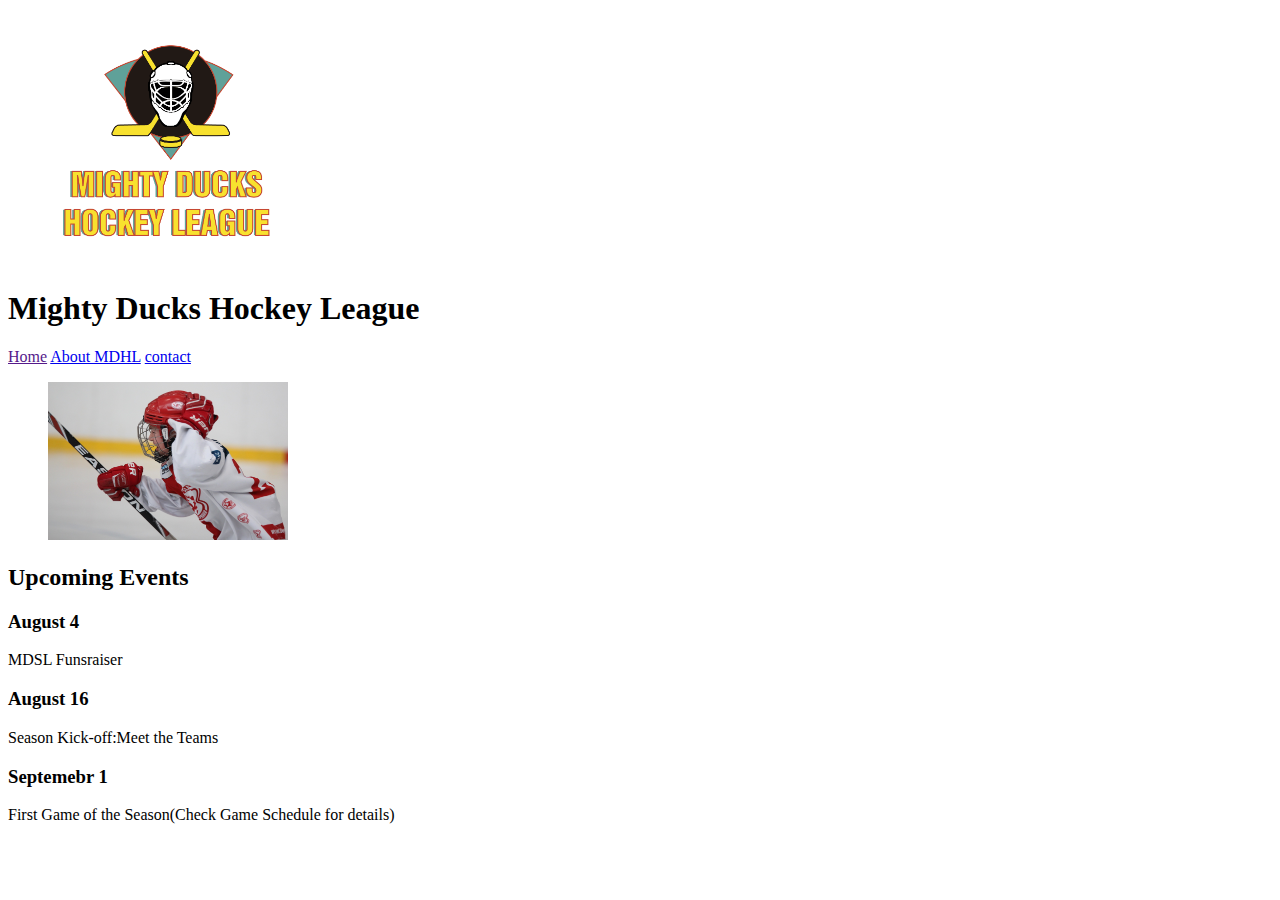
<file: index.html>
<!DOCTYPE html>
<html lang="en">
  <head>
    <meta charset="UTF-8" />
    <meta http-equiv="X-UA-Compatible" content="IE=edge" />
    <meta name="viewport" content="width=device-width, initial-scale=1.0" />
    <link rel="stylesheet" type="text/css" href="estilos.css" />
    <title>Home</title>
  </head>
  <body>
    <header>
      <figure>
        <img src="./assets/LogoMightyducks-01.png" alt="Mightyducks" />
      </figure>

      <h1>Mighty Ducks Hockey League</h1>
      <nav>
        <a href="">Home</a>
        <a href="./about-mdhl.html">About MDHL</a>
        <a href="./contact.html">contact</a>
      </nav>
    </header>
    <main>
      <section>
        <figure>
          <img src="./assets/hockey1.jpg" alt="hockey" />
        </figure>

        <h2>Upcoming Events</h2>
        <article>
          <h3>August 4</h3>
          <p>MDSL Funsraiser</p>
        </article>
        <article>
          <h3>August 16</h3>
          <p>Season Kick-off:Meet the Teams</p>
        </article>
        <article>
          <h3>Septemebr 1</h3>
          <p>First Game of the Season(Check Game Schedule for details)</p>
        </article>
      </section>
    </main>
  </body>
</html>
</file>
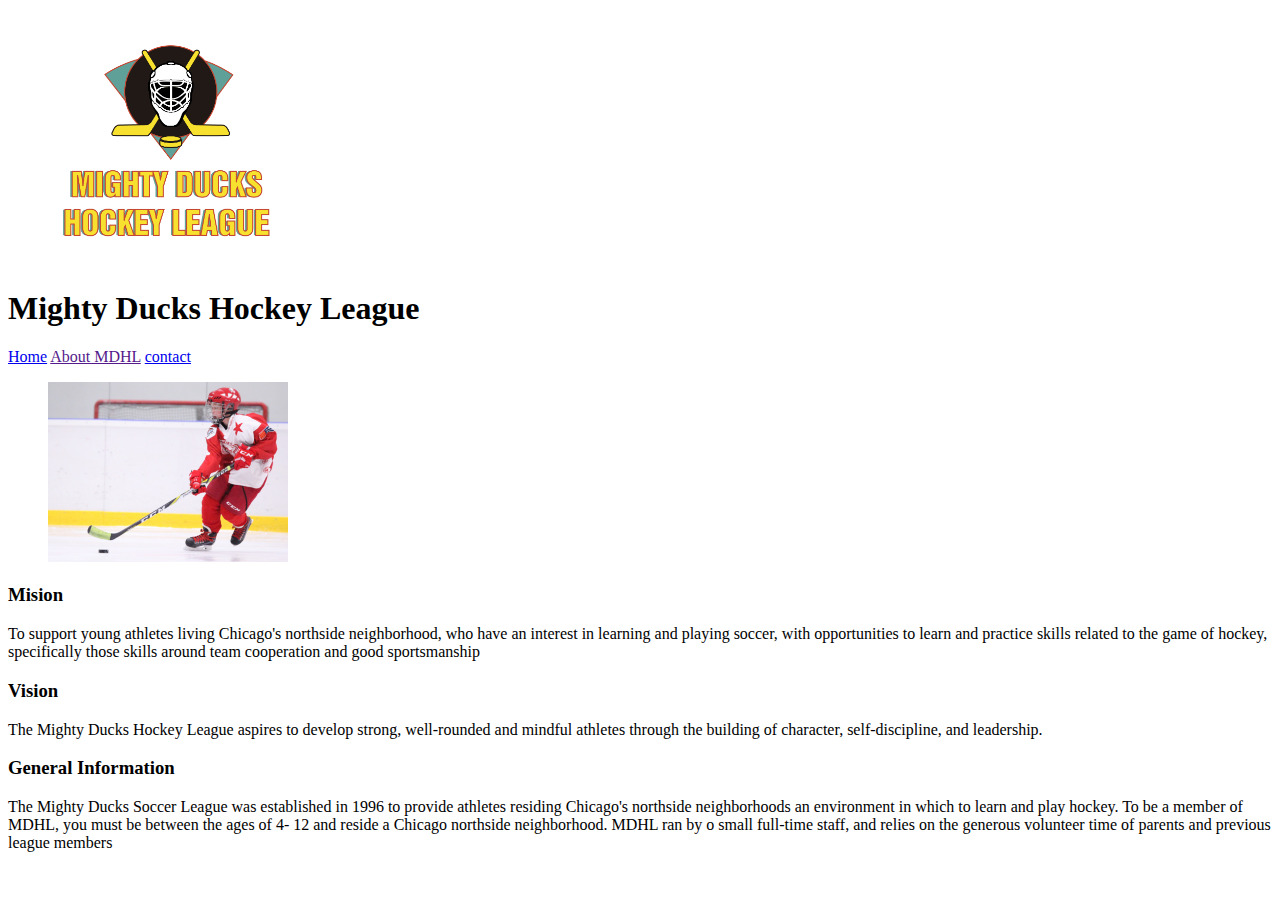
<file: about-mdhl.html>
<!DOCTYPE html>
<html lang="en">
  <head>
    <meta charset="UTF-8" />
    <meta http-equiv="X-UA-Compatible" content="IE=edge" />
    <meta name="viewport" content="width=device-width, initial-scale=1.0" />
    <link rel="stylesheet" type="text/css" href="estilos.css" />
    <title>About MDHL</title>
  </head>
  <body>
    <header>
      <figure>
        <img src="./assets/LogoMightyducks-01.png" alt="Mightyducks" />
      </figure>
      <h1>Mighty Ducks Hockey League</h1>
      <nav>
        <a href="./index.html">Home</a>
        <a href="">About MDHL</a>
        <a href="./contact.html">contact</a>
      </nav>
    </header>

    <main>
      <figure>
        <img src="./assets/hockey2.jpg" alt="hockey" />
      </figure>
      <article>
        <h3>Mision</h3>
        <p>
          To support young athletes living Chicago's northside neighborhood, who
          have an interest in learning and playing soccer, with opportunities to
          learn and practice skills related to the game of hockey, specifically
          those skills around team cooperation and good sportsmanship
        </p>
      </article>
      <article>
        <h3>Vision</h3>
        <p>
          The Mighty Ducks Hockey League aspires to develop strong, well-rounded
          and mindful athletes through the building of character,
          self-discipline, and leadership.
        </p>
      </article>
      <article>
        <h3>General Information</h3>
        <p>
          The Mighty Ducks Soccer League was established in 1996 to provide
          athletes residing Chicago's northside neighborhoods an environment in
          which to learn and play hockey. To be a member of MDHL, you must be
          between the ages of 4- 12 and reside a Chicago northside neighborhood.
          MDHL ran by o small full-time staff, and relies on the generous
          volunteer time of parents and previous league members
        </p>
      </article>
    </main>
  </body>
</html>
</file>
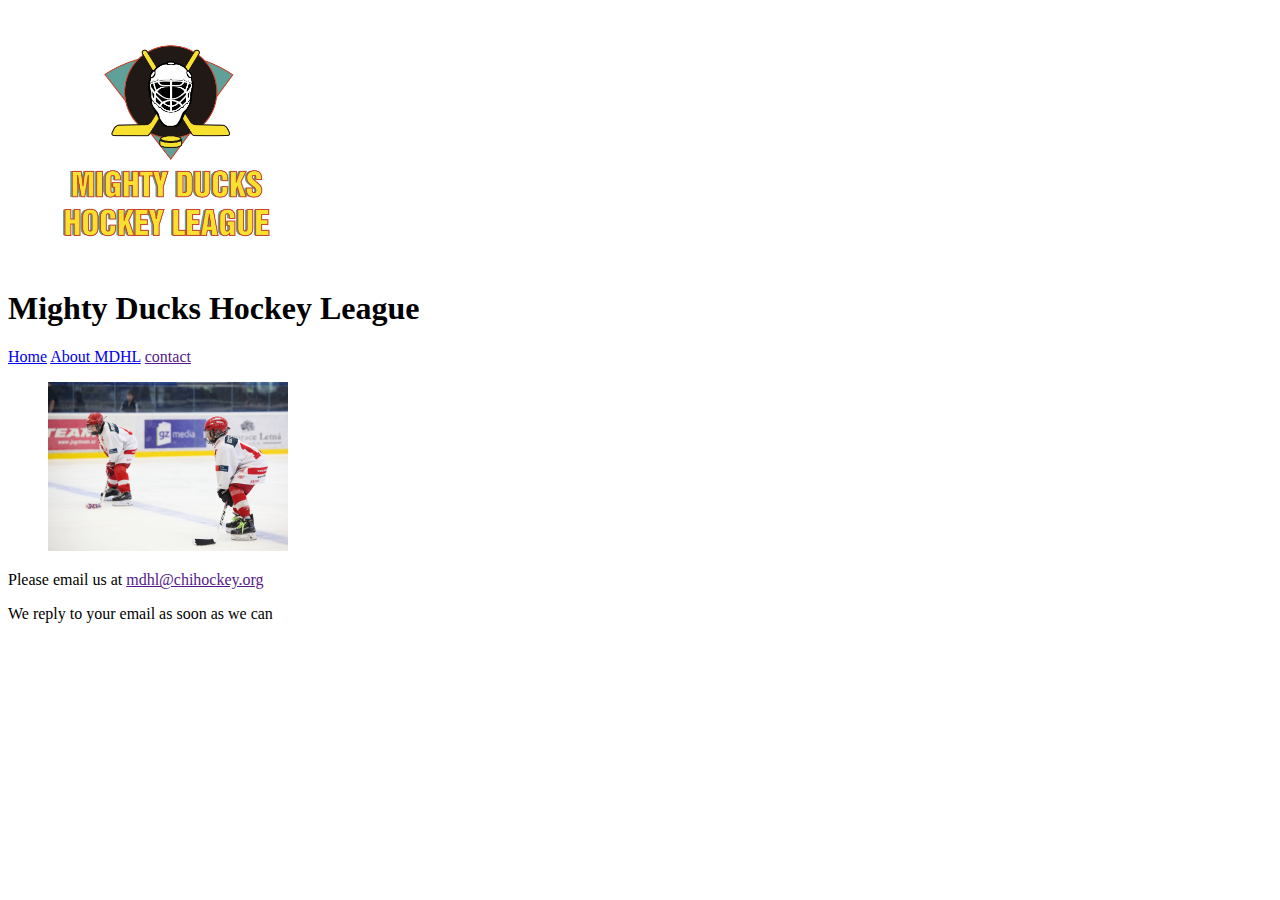
<file: contact.html>
<!DOCTYPE html>
<html lang="en">
  <head>
    <meta charset="UTF-8" />
    <meta http-equiv="X-UA-Compatible" content="IE=edge" />
    <meta name="viewport" content="width=device-width, initial-scale=1.0" />
    <link rel="stylesheet" type="text/css" href="estilos.css" />
    <title>contact</title>
  </head>
  <body>
    <header>
      <figure>
        <img
          src="./assets/LogoMightyducks-01.png"alt="Mightyducks"/>
      </figure>
      <h1>Mighty Ducks Hockey League</h1>
      <nav>
        <a href="./index.html">Home</a>
        <a href="./about-mdhl.html">About MDHL</a>
        <a href="">contact</a>
      </nav>
    </header>
    <main>
      <figure>
        <img src="./assets/hockey3.jpg" alt="hockey" />
      </figure>
      <p>Please email us at <a href="">mdhl@chihockey.org</a></p>
      <p>We reply to your email as soon as we can</p>
    </main>
  </body>
</html>
</file>
<file: estilos.css>
img{
    max-width: 15em;
}
</file>
